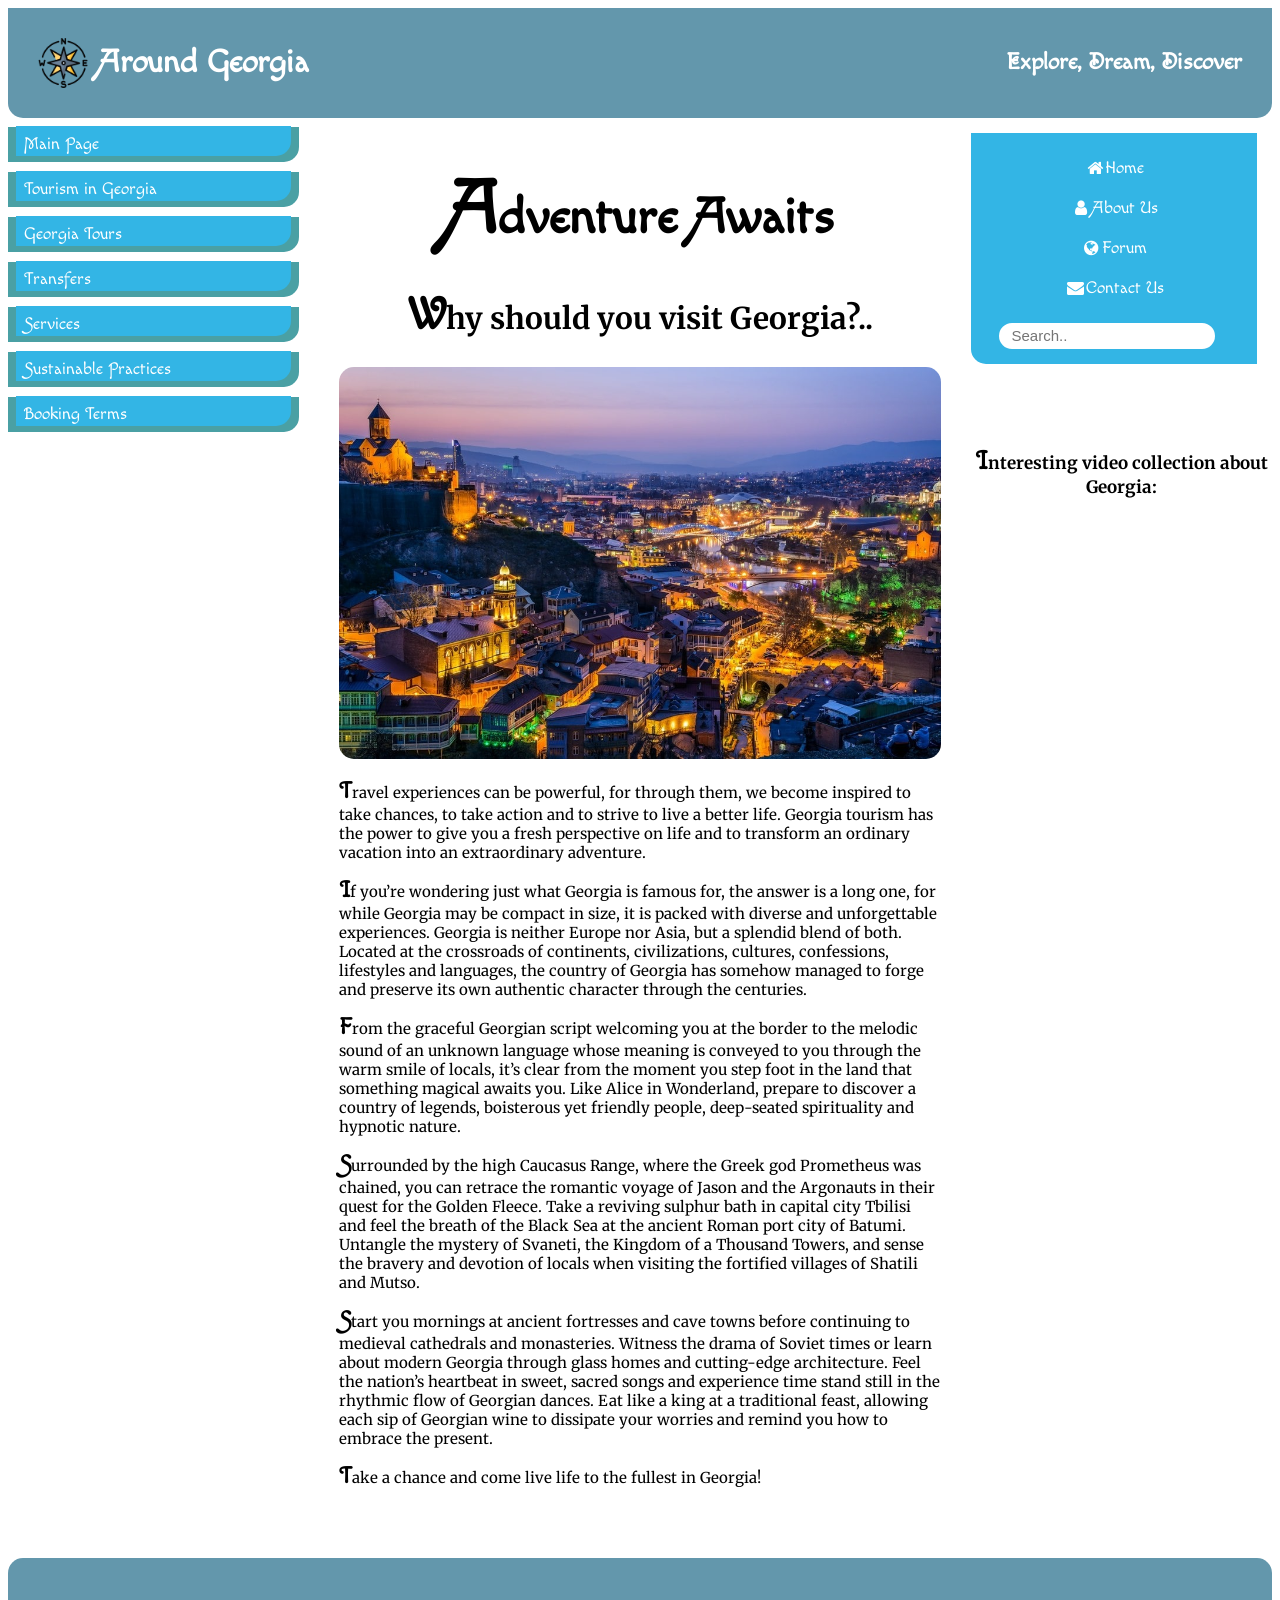
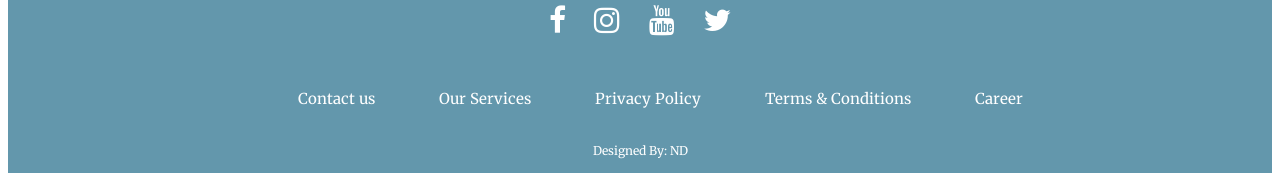
<file: index.html>
<!DOCTYPE html>
<html>
<head>
  <title>Around Georgia</title>
  <meta name="viewport" content="width=device-width, initial-scale=1">
  <meta charset="utf-8">
  <meta name="keywords" content="tours, nature, wildlife, traveling, camping, enjoing wildelife">
  <meta name="description" content="We invite you to familiarize yourself with this astonishing location through our Georgia Travel Guide below. If the country has already captured your imagination and you are looking for travel particulars, you can find useful details on our Georgia Travel Tips page to help you prepare for your upcoming trip.">
  <link rel="stylesheet" href="./styles/style.css">
  <link rel="stylesheet" href="https://cdnjs.cloudflare.com/ajax/libs/font-awesome/4.7.0/css/font-awesome.min.css">
</head>
<body>
<div class="header">
  <div class="logoandheadline">
     <img id="logoicon" src="./images/cardinal-points.png" alt="logo">
     <h1>Around Georgia</h1>
  </div>
  <div class="slogan">
    <h2>Explore, Dream, Discover</h2>
  </div>
</div>
<div class="row1">
  <div class="col-3 col-s-3 menu">
    <nav>
      <div class="menubar1">
        <i><button class="manue"><a href="#">Main Page</a></button></i>
        <div class="dropdown">
          <i><button onclick="myFunction()" id="myDropdown" class="dropbtn"><a href="#">Tourism in Georgia</a></button></i>
          <script src="./javascr/mainjavascr.js"></script>
             <div id="dropdown1" class="dropdown-content">
                <a href="#" class="bar-item1">Cultural and Historical Tourism</a>
                <a href="#" class="bar-item2">Food Tourism</a>
                <a href="./index1.html" class="bar-item3">Adventure Tourism</a>
                <a href="#" class="bar-item4">Religious Tourism</a>
                <a href="./index2.html" class="bar-item5">Wine Tourism</a>
              </div>
        </div> 
        <i><button class="manue"><a href="#">Georgia Tours</a></button></i>
        <i><button class="manue"><a href="#">Transfers</a></button></i>
        <i><button class="manue"><a href="#">Services</a></button></i>
        <i><button class="manue"><a href="#">Sustainable Practices</a></button></i>
        <i><button class="manue"><a href="#">Booking Terms</a></button></i>
        </div>
  </nav>
  </div>
<div class="main">
  <div class="col-6 col-s-9">
    <h1 id="headline1">Adventure Awaits</h1>
    <article>
    <h2 id="headline2">Why should you visit Georgia?..</h2>
    <img id="image1" src="./images/tbilisi1.jpg" alt="Tbilisi Old Towvn" class="responsive">
    <br>
    <p id="mainTxt1">Travel experiences can be powerful, for through them, we become inspired to take chances, to take action and to strive to live a better life. 
      Georgia tourism has the power to give you a fresh perspective on life and to transform an ordinary vacation into an extraordinary adventure.</p>
    <p id="mainTxt1">If you’re wondering just what Georgia is famous for, the answer is a long one, for while Georgia may be compact in size, it is packed with diverse and unforgettable experiences. 
      Georgia is neither Europe nor Asia, but a splendid blend of both. 
      Located at the crossroads of continents, civilizations, cultures, confessions, lifestyles and languages, 
      the country of Georgia has somehow managed to forge and preserve its own authentic character through the centuries.</p>
    <p id="mainTxt1">From the graceful Georgian script welcoming you at the border to the melodic sound of an unknown language whose meaning is conveyed to you through the warm smile of locals, it’s clear from the moment you step foot in the land that something magical awaits you. 
      Like Alice in Wonderland, prepare to discover a country of legends, boisterous yet friendly people, deep-seated spirituality and hypnotic nature.</p>
    <p id="mainTxt1">Surrounded by the high Caucasus Range, where the Greek god Prometheus was chained, you can retrace the romantic voyage of Jason and the Argonauts in their quest for the Golden Fleece.
       Take a reviving sulphur bath in capital city Tbilisi and feel the breath of the Black Sea at the ancient Roman port city of Batumi. 
       Untangle the mystery of Svaneti, the Kingdom of a Thousand Towers, and sense the bravery and devotion of locals when visiting the fortified villages of Shatili and Mutso.</p>
    <p id="mainTxt1">Start you mornings at ancient fortresses and cave towns before continuing to medieval cathedrals and monasteries. Witness the drama of Soviet times or learn about modern Georgia through glass homes and cutting-edge architecture. 
      Feel the nation’s heartbeat in sweet, sacred songs and experience time stand still in the rhythmic flow of Georgian dances. Eat like a king at a traditional feast, allowing each sip of Georgian wine to dissipate your worries and remind you how to embrace the present.</p>
    <p id="mainTxt2" onclick="this.innerHTML='Wellcome To Georgia! Advanture awaits you!'">Take a chance and come live life to the fullest in Georgia!</p>
      <br>
      <br>
  </article>  
  </div>
</div>  
<div class="right">
  <div class="col-3 col-s-12">
    <div class="aside">
      <div class="sidebar">
        <a href="#"><i class="fa fa-fw fa-home"></i>Home</a>
        <a href="#"><i class="fa fa-fw fa-user"></i>About Us</a>
        <a href="./index4.html"><i class="fa fa-fw fa-globe"></i>Forum</a>
        <a href="./index3.html"><i class="fa fa-fw fa-envelope"></i>Contact Us</a>
        <form>
          <input id="searchbox" type="search" placeholder="Search..">
        </form>
        </div>
      </div>
    </div>
  </div>
  <div class="video-container">
    <h3 id="headline3">Interesting video collection about Georgia:</h3>
    <iframe class="responsive-iframe" src="https://www.youtube.com/embed/ySJrP_Qxq-Q?si=QHSxFOnMrTey8Nyr"></iframe>
    <iframe class="responsive-iframe" src="https://www.youtube.com/embed/J66QuJfJzqs?si=DO39Plb9UUJsWhUv"></iframe>
    <iframe class="responsive-iframe" src="https://www.youtube.com/embed/49m7enAQg48?si=zhITm6-eyGsXrBvx"></iframe>
    <iframe class="responsive-iframe" src="https://www.youtube.com/embed/x5ciArUDuZE?si=gaRmDY4V84svZAZh"></iframe>
  </div>
</div>  

<div class="footer">
  <div class="row2">
    <a href="#"><i class="fa fa-facebook"></i></a>
    <a href="#"><i class="fa fa-instagram"></i></a>
    <a href="#"><i class="fa fa-youtube"></i></a>
    <a href="#"><i class="fa fa-twitter"></i></a>
    </div>
    
    <div class="row2">
    <ul>
    <li><a href="#">Contact us</a></li>
    <li><a href="#">Our Services</a></li>
    <li><a href="#">Privacy Policy</a></li>
    <li><a href="#">Terms & Conditions</a></li>
    <li><a href="#">Career</a></li>
    </ul>
    </div>
    
    <div class="row3">
        Designed By: ND 
    </div>
    </div>
  </div>
</body>
</html>
</file>
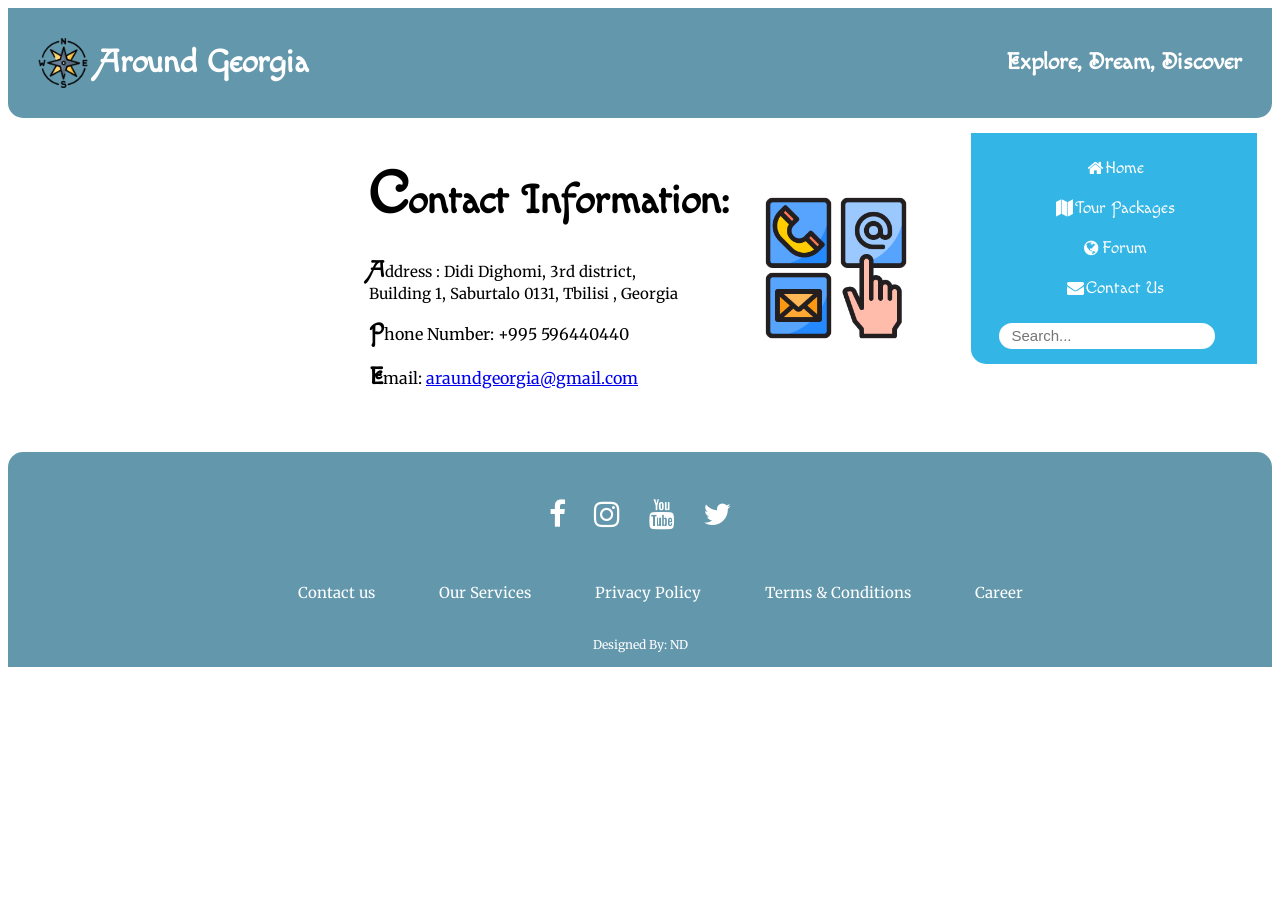
<file: index3.html>
<!DOCTYPE html>
<html>
<head>
  <title>Around Georgia</title>
  <meta name="viewport" content="width=device-width, initial-scale=1.0">
  <meta charset="utf-8">
  <link rel="stylesheet" href="./styles/style3.css">
  <link rel="stylesheet" href="https://cdnjs.cloudflare.com/ajax/libs/font-awesome/4.7.0/css/font-awesome.min.css">
</head>
<body>
    <div class="header">
        <div class="logoandheadline">
           <img id="logoicon" src="./images/cardinal-points.png" alt="logo">
           <h1>Around Georgia</h1>
        </div>
        <div class="slogan">
          <h2>Explore, Dream, Discover</h2>
        </div>
      </div>
    <div class="row1">
        <div class="col-3 col-s-3 menu">
            <div class="map">
                <iframe class="addrsinfo" src="https://www.google.com/maps/embed?pb=!1m18!1m12!1m3!1d1299.031840062882!2d44.74602443658921!3d41.7879693590932!2m3!1f0!2f0!3f0!3m2!1i1024!2i768!4f13.1!3m3!1m2!1s0x40446e7315382e43%3A0xc43397e9755505b0!2sDidi%20Dighomi%20II%20Micro-District%2C%20Tbilisi!5e1!3m2!1sen!2sge!4v1731675262643!5m2!1sen!2sge"  style="border:0;" allowfullscreen="" loading="lazy" referrerpolicy="no-referrer-when-downgrade"></iframe>
            </div> 
        </div>
    <div class="main">
        <div class="col-6 col-s-9">
            <div class="contactinformation">
            <div class="mainTxt1">
                <h1 id="headline1">Contact Information:</h1>
                <p id="address">Address : Didi Dighomi, 3rd district, <br>
                     Building 1, Saburtalo 0131, Tbilisi , Georgia </p>
                <p id="contactinfo">Phone Number: +995 596440440 </p>
                <p>Email: <a href="#">araundgeorgia@gmail.com </a></p>                          
            </div>
            <div class="contactphoto">
                <img id="contactimage" src="./images/communicate.png" alt="contactimage" class="responsive">
            </div>
            </div>

        </div>
    <div class="right">
        <div class="col-3 col-s-12">
            <div class="aside">
                <div class="sidebar">
                  <a href="./index.html"><i class="fa fa-fw fa-home"></i>Home</a>
                  <a href="#"><i class="fa fa-fw fa-map"></i>Tour Packages</a>
                  <a href="./index4.html"><i class="fa fa-fw fa-globe"></i>Forum</a>
                  <a href="./index3.html"><i class="fa fa-fw fa-envelope"></i>Contact Us</a>
                  <form>
                     <input id="searchbox" type="search" placeholder="Search...">
                  </form>
                </div>
            </div>
        </div>
    </div>
    </div>
    </div>
    <div class="footer">
        <div class="row2">
              <a href="#"><i class="fa fa-facebook"></i></a>
              <a href="#"><i class="fa fa-instagram"></i></a>
              <a href="#"><i class="fa fa-youtube"></i></a>
              <a href="#"><i class="fa fa-twitter"></i></a>
        </div>
        <div class="row2">
            <ul>
              <li><a href="#">Contact us</a></li>
              <li><a href="#">Our Services</a></li>
              <li><a href="#">Privacy Policy</a></li>
              <li><a href="#">Terms & Conditions</a></li>
              <li><a href="#">Career</a></li>
            </ul>
        </div>
            <div class="row3">
                  Designed By: ND 
            </div>
        </div>
     </div>
</body>
</html>
</file>
<file: styles/style.css>
@import url('https://fonts.googleapis.com/css2?family=Merriweather:ital,wght@0,300;0,400;0,700;0,900;1,300;1,400;1,700;1,900&display=swap');
@import url('https://fonts.googleapis.com/css2?family=Macondo+Swash+Caps&display=swap');


.item1 { grid-area: header;}
.itam2 { grid-area: row;}
.itam3 { grid-area: main;}
.itam4 { grid-area: aside;}
.itam5 { grid-area: footer;}

.grid-container {
  display: grid;
  grid-template-areas: 
  'header header header header header header'
  'row row main main aside aside'
  'footer footer footer footer footer footer';
  gap: 5px;
  padding: 10px; 
}


* {
  box-sizing: border-box;
  }
  
.row1::after {
  content: "";
  clear: both;
  display: table;
}
  
[class*="col-"] {
  float: left;
  padding: 15px;
}
    
.header {
  display: flex;
  justify-content: space-between;
  align-items: center;
  background-color: #6397ac;
  font-family: "Macondo Swash Caps", cursive;
  color: #fff;
  padding: 15px;
  display: flex;
  gap: 15px;
  border-bottom-left-radius: 15px;
  border-bottom-right-radius: 15px;
}


.logoandheadline {
  display: flex;
  justify-content: space-between;
  align-items: center;
  gap: 10px;
  padding-left: 15px;
}

.slogan {
  font-size: 15px;
  padding-right: 15px;
}

#logoicon {
  width: 50px;
  height: 50px;
  color: #fff;
}

form {
  padding-top: 15px;
  align-items: center;
}
   
#searchbox { 
  top:30%;
  border:solid 3px #fff;
  box-sizing:border-box;
  font-size: 15px;
  height:20px;
  margin-right:15px;
  padding:10px;   
  align-items: right;
  border-radius: 50px;
}

.main {
  font-family: "Merriweather", serif;
}

.menu a {
  text-decoration: none;
  color: #fff;
}
  
.menu {
  font-family: "Macondo Swash Caps", cursive;
  list-style-type: none;
  margin: 0;
  padding: 0;
}
  
.menu i {
  padding: 8px;
  margin-bottom: 7px;
  color: #fff;
  background-color: #4aa0a4;
  border-bottom-right-radius: 15px;
}
  
.menu i:hover {
  box-shadow: 10px 10px 5px #6397ac;
}

.menu a:hover {
  color:#0547d3;
}

.manue {
  padding: 8px;
  margin-bottom: 7px;
  background-color: #33b5e5;
  font-family: "Macondo Swash Caps", cursive;
  font-size: 17px;
  text-align: left;
  color: #fff;
  border-bottom-right-radius: 15px;
  cursor: pointer;
  border: none;
}

button {
  padding: 14px 20px;
  margin: 8px 0;
  border: none;
  cursor: pointer;
  border: none;
  transition: width 2s ease, backround-color 2s ease;
  
}

button:hover {
  width: 300px;
  background-color: #3ca8ad;
}
  
.aside {
  background-color: #33b5e5;
  border-bottom-left-radius: 15px;
  padding: 15px;
  color: #fff;
  text-align: center;
  font-size: 17px;
}

.aside a:hover{
  color:#0547d3;
}
  
.footer {
  background-color: #6397ac;
  font-family: "Merriweather", serif;
  color: #fff;
  text-align: center;
  font-size: 12px;
  padding: 15px;
  border-top-right-radius: 15px;
  border-top-left-radius: 15px;
}
  
/* For mobile phones: */
[class*="col-"] {
  width: 100%;
}
  
@media only screen and (min-width: 600px) {
  /* For tablets: */
  .col-s-1 {width: 8.33%;}
  .col-s-2 {width: 16.66%;}
  .col-s-3 {width: 25%;}
  .col-s-4 {width: 33.33%;}
  .col-s-5 {width: 41.66%;}
  .col-s-6 {width: 50%;}
  .col-s-7 {width: 58.33%;}
  .col-s-8 {width: 66.66%;}
  .col-s-9 {width: 75%;}
  .col-s-10 {width: 83.33%;}
  .col-s-11 {width: 91.66%;}
  .col-s-12 {width: 100%;}
}

@media only screen and (min-width: 768px) {
  /* For desktop: */
  .col-1 {width: 8.33%;}
  .col-2 {width: 16.66%;}
  .col-3 {width: 25%;}
  .col-4 {width: 33.33%;}
  .col-5 {width: 41.66%;}
  .col-6 {width: 50%;}
  .col-7 {width: 58.33%;}
  .col-8 {width: 66.66%;}
  .col-9 {width: 75%;}
  .col-10 {width: 83.33%;}
  .col-11 {width: 91.66%;}
  .col-12 {width: 100%;}
}

.sidebar a {
  display: flex;
  justify-content: center;
  align-items: center;
  text-decoration: none;
  color: #fff;
  padding: 10px;
  font-family: "Macondo Swash Caps", cursive;
}

#headline1 {
  font-family: "Macondo Swash Caps", cursive;
  text-align: center;
  font-size: 50px;
}

#headline2 {
  font-family: "Merriweather", serif;
  text-align: center;
  font-size: 30px;
}

#image1 {
  border-radius: 15px;
}

.responsive {
  width: 100%;
  height: auto;
}

article {
  font-size: 15px;
  font-family: "Merriweather", serif;
}

p::first-letter {
  font-size: 150%;
  font-weight: bold;
  font-family: "Macondo Swash Caps", cursive;
}

#headline1::first-letter {
  font-size: 150%;
  font-weight: bold;
  font-family: "Macondo Swash Caps", cursive;
}

#headline2::first-letter {
  font-size: 150%;
  font-weight: bold;
  font-family: "Macondo Swash Caps", cursive;
}

#mainTxt2:hover {
   font-size: 20px;
   color: #0547d3;
   text-shadow: 10px 10px 15px #000608;
  }

.video-container {
  overflow: hidden;
  padding-top: 50px;
  padding-left: 15px;
}  

.responsive-iframe {
  width: 100%;
  height: 100%;
  border: none;
  border-radius: 15px;
}

iframe:hover {
  transform: scale(1.1);
  cursor: pointer;
}

#headline3 {
  font-size: 17px;
  font-family: "Merriweather", serif;
  text-align: center;
}

#headline3::first-letter {
  font-size: 150%;
  font-weight: bold;
  font-family: "Macondo Swash Caps", cursive;
}

.footer .row2 {
  width:100%;
  margin:1% 0%;
  padding:0.6% 0%;
  color:#fff;
  font-size: 15px;
}
  
.footer .row2 a{
  text-decoration:none;
  color:#fff;
  transition:0.5s;
}
  
.footer .row2 a:hover{
  color:#0547d3;
  }
  
.footer .row ul{
  width:100%;
}
  
.footer .row2 ul li{
  display:inline-block;
  margin:0px 30px;
}
  
.footer .row2 a i{
  font-size: 30px;
  margin: 1%;
}

.show {
  display: block;
}

.dropbtn {
  padding: 8px;
  margin-bottom: 7px;
  background-color: #33b5e5;
  font-family: "Macondo Swash Caps", cursive;
  font-size: 17px;
  text-align: left;
  color: #fff;
  border-bottom-right-radius: 15px;
  cursor: pointer;
  border: none;
  transition: width 5s ease, backround-color 5s ease;
}

.dropbtn , .manue {
  width: 275px;
  height: 30px;
}

.dropbtn:hover {
  width: 300px;
}

.dropdown {
  position: relative;
  display: inline-block;
  
}

.dropdown-content {
  display: none;
  position: absolute;
  background-color: #fff;
  box-shadow: 0px 8px 16px 0px rgba(0,0,0,0.2);
  font-size: 17px;
}

.dropdown-content a {
  color: #fff;
  background-color: #6397ac;
  font-size: 14px;
  font-weight: bolder;
  padding: 12px 16px;
  text-decoration: none;
  display: block;
}

.dropdown-content a:hover {
  background-color: #fff;
  border-bottom-right-radius: 15px;
}

.dropdown:hover .dropdown-content {
  display: block;
}
</file>
<file: styles/style3.css>
@import url('https://fonts.googleapis.com/css2?family=Merriweather:ital,wght@0,300;0,400;0,700;0,900;1,300;1,400;1,700;1,900&display=swap');
@import url('https://fonts.googleapis.com/css2?family=Macondo+Swash+Caps&display=swap');


.item1 { grid-area: header;}
.itam2 { grid-area: row;}
.itam3 { grid-area: main;}
.itam4 { grid-area: aside;}
.itam5 { grid-area: footer;}

.grid-container {
  display: grid;
  grid-template-areas: 
  'header header header header header header'
  'row row main main aside aside'
  'footer footer footer footer footer footer';
  gap: 5px;
  padding: 10px; 
}


* {
  box-sizing: border-box;
  }
  
.row1::after {
  content: "";
  clear: both;
  display: table;
}
  
[class*="col-"] {
  float: left;
  padding: 15px;
}
    
.header {
  display: flex;
  justify-content: space-between;
  align-items: center;
  background-color: #6397ac;
  font-family: "Macondo Swash Caps", cursive;
  color: #fff;
  padding: 15px;
  display: flex;
  gap: 15px;
  border-bottom-left-radius: 15px;
  border-bottom-right-radius: 15px;
}

#directionarrow {
  width: 50px;
  height: 50px;
}

.logoandheadline {
  display: flex;
  justify-content: space-between;
  align-items: center;
  gap: 10px;
  padding-left: 15px;
}

.slogan {
  font-size: 15px;
  padding-right: 15px;
}

#logoicon {
  width: 50px;
  height: 50px;
  color: #fff;
}

iframe {
  padding: 5px;
  height: 300px;
  width: 350px;
  border-radius: 15px;
}

iframe:hover {
  box-shadow: 10px 10px 5px #6397ac;
}

form {
  padding-top: 15px;
  align-items: center;
}

#contactimage {
  height: 150px;
  width: 150px;
}

.responsive {
  width: 100%;
  height: auto;
}

.contactinformation {
  overflow: hidden;
  display: flex;
  justify-content: space-between;
  align-items: center;
  padding-left: 30px;
  padding-right: 30px;
}
   
#searchbox { 
  top:30%;
  border:solid 3px #fff;
  box-sizing:border-box;
  font-size: 15px;
  height:20px;
  margin-right:15px;
  padding:10px;   
  align-items: right;
  border-radius: 50px;
}

.main {
  font-family: "Merriweather", serif;
}

 
.aside {
  background-color: #33b5e5;
  border-bottom-left-radius: 15px;
  padding: 15px;
  color: #fff;
  text-align: center;
  font-size: 17px;
}

.aside a:hover{
  color:#0547d3;
}
  
.footer {
  background-color: #6397ac;
  font-family: "Merriweather", serif;
  color: #fff;
  text-align: center;
  font-size: 12px;
  padding: 15px;
  border-top-right-radius: 15px;
  border-top-left-radius: 15px;
}
  
/* For mobile phones: */
[class*="col-"] {
  width: 100%;
}
  
@media only screen and (min-width: 600px) {
  /* For tablets: */
  .col-s-1 {width: 8.33%;}
  .col-s-2 {width: 16.66%;}
  .col-s-3 {width: 25%;}
  .col-s-4 {width: 33.33%;}
  .col-s-5 {width: 41.66%;}
  .col-s-6 {width: 50%;}
  .col-s-7 {width: 58.33%;}
  .col-s-8 {width: 66.66%;}
  .col-s-9 {width: 75%;}
  .col-s-10 {width: 83.33%;}
  .col-s-11 {width: 91.66%;}
  .col-s-12 {width: 100%;}
}
@media only screen and (min-width: 768px) {
  /* For desktop: */
  .col-1 {width: 8.33%;}
  .col-2 {width: 16.66%;}
  .col-3 {width: 25%;}
  .col-4 {width: 33.33%;}
  .col-5 {width: 41.66%;}
  .col-6 {width: 50%;}
  .col-7 {width: 58.33%;}
  .col-8 {width: 66.66%;}
  .col-9 {width: 75%;}
  .col-10 {width: 83.33%;}
  .col-11 {width: 91.66%;}
  .col-12 {width: 100%;}
}

.sidebar a {
  display: flex;
  justify-content: center;
  align-items: center;
  text-decoration: none;
  color: #fff;
  padding: 10px;
  font-family: "Macondo Swash Caps", cursive;
}

#headline1 {
  font-family: "Macondo Swash Caps", cursive;
  text-align: left;
  font-size: 40px;
}

#address {
  font-size: 15px;
}

p::first-letter {
  font-size: 150%;
  font-weight: bold;
  font-family: "Macondo Swash Caps", cursive;
}

#headline1::first-letter {
  font-size: 150%;
  font-weight: bold;
  font-family: "Macondo Swash Caps", cursive;
}

.footer .row2 {
  width:100%;
  margin:1% 0%;
  padding:0.6% 0%;
  color:#fff;
  font-size: 15px;
}
  
.footer .row2 a{
  text-decoration:none;
  color:#fff;
  transition:0.5s;
}
  
.footer .row2 a:hover{
  color:#0547d3;
  }
  
.footer .row ul{
  width:100%;
}
  
.footer .row2 ul li{
  display:inline-block;
  margin:0px 30px;
}
  
.footer .row2 a i{
  font-size: 30px;
  margin: 1%;
}
</file>
